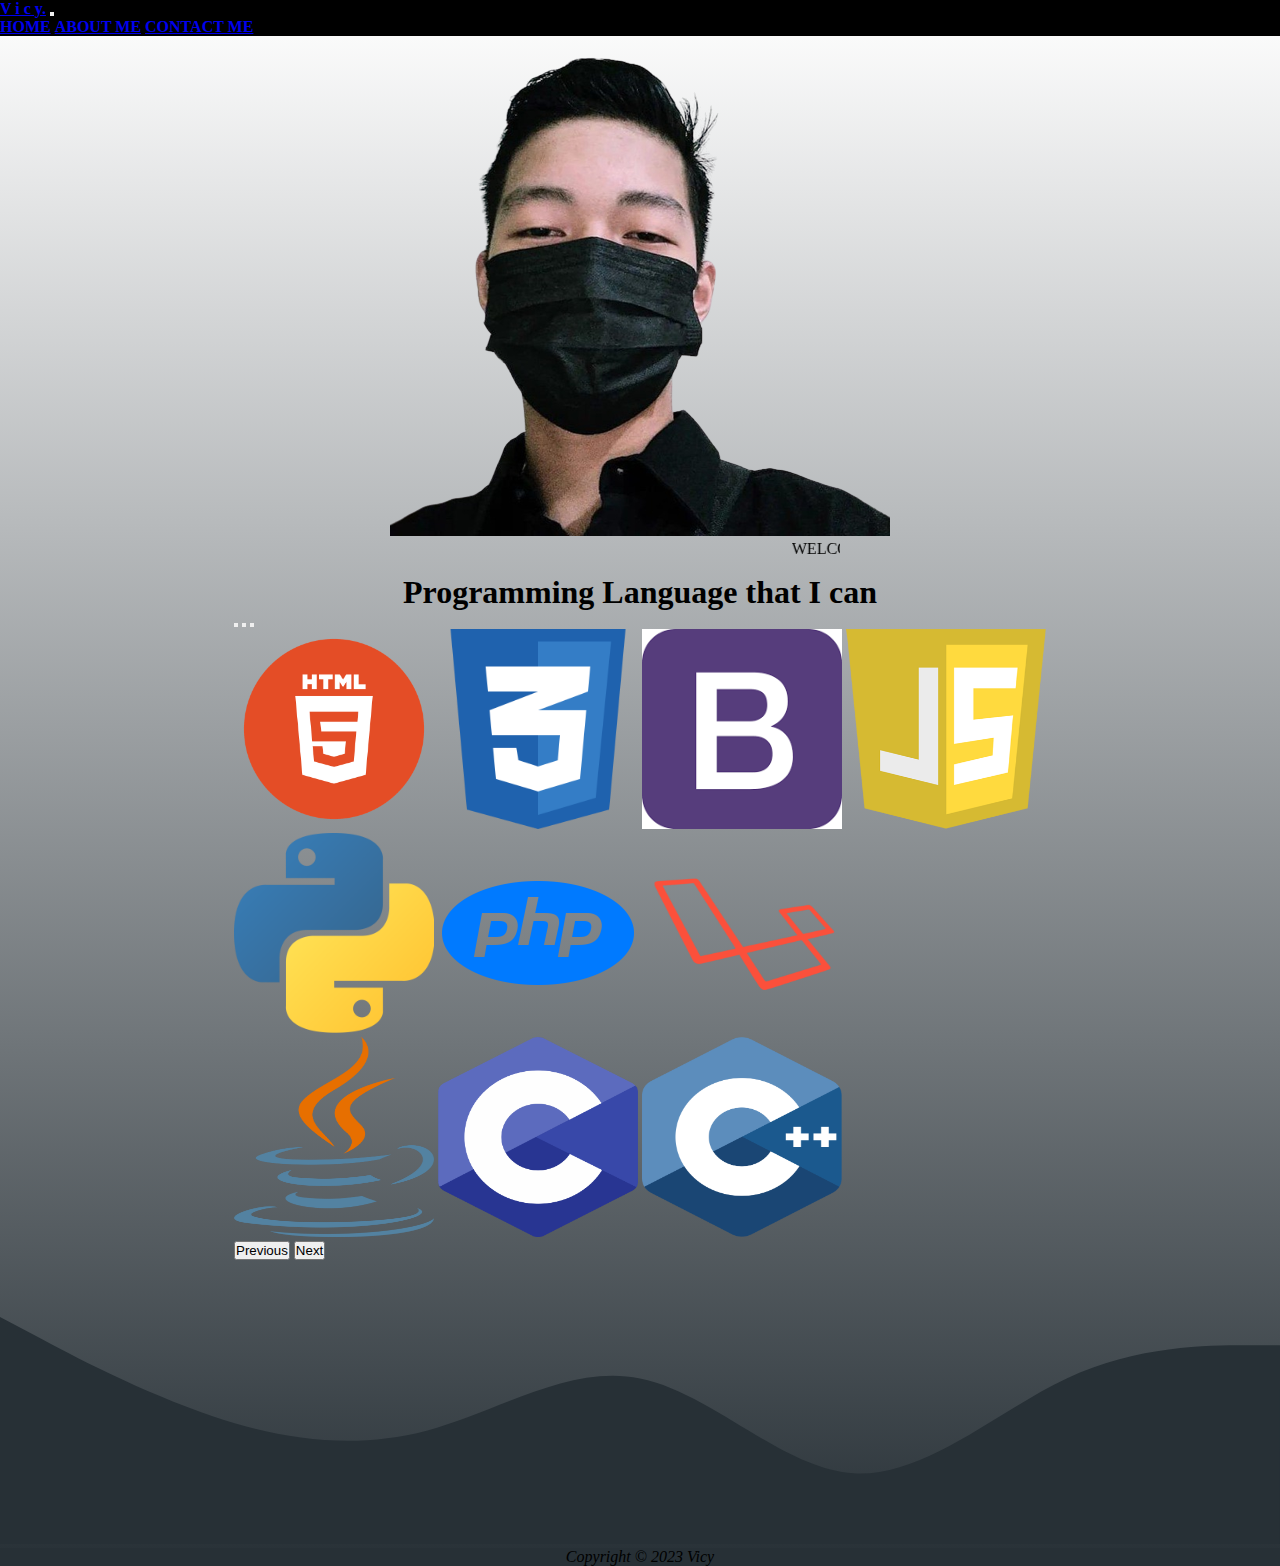
<file: index.html>
<!DOCTYPE html>
<html lang="en">
    <head>
      <meta charset="UTF-8">
      <meta http-equiv="X-UA-Compatible" content="IE=edge">
      <meta name="viewport" content="width=device-width, initial-scale=1.0">
        <title>Vicy</title>
        <link href="https://cdn.jsdelivr.net/npm/bootstrap@5.3.0-alpha1/dist/css/bootstrap.min.css" rel="stylesheet"
        integrity="sha384-GLhlTQ8iRABdZLl6O3oVMWSktQOp6b7In1Zl3/Jr59b6EGGoI1aFkw7cmDA6j6gD" crossorigin="anonymous">
    <link rel="stylesheet" href="style.css" />
    </head>
    <body>
        <div class="center">

        <!-- NAVIGATION BAR -->
        <nav class="navbar navbar-expand-lg bg-body-tertiary navbar-dark" data-bs-theme="dark">
            <div class="container-fluid">
              <a class="navbar-brand text-light" href="#"><b>V i c y.</b></a>
              <button class="navbar-toggler" type="button" data-bs-toggle="collapse" data-bs-target="#navbarNavAltMarkup" aria-controls="navbarNavAltMarkup" aria-expanded="false" aria-label="Toggle navigation">
                <span class="navbar-toggler-icon"></span>
              </button>
              <div class="collapse navbar-collapse justify-content-end" id="navbarNavAltMarkup">
                <div class="navbar-nav">
                  <a class="nav-link active text-light" aria-current="page" href="#"><b>HOME</b></a>
                  <a class="nav-link text-light" href="aboutme.html"><b>ABOUT ME</b></a>
                  <a class="nav-link text-light" href="contact.html"><b>CONTACT ME</b></a>
                </div>
              </div>
            </div>
          </nav>
        <!-- NAVIGATION BAR END -->
        <section class="sect1 justify-content-center align-items-top mt-1">
            <div class="container justify-content-center align-items-center">
                <div class="row justify-content-center align-items-center w-100">
                    <div class="col-md-6 text-left justify-content-start align-items-start text-center">
                      <img src="crowd.png" class="rounded-circle img-fluid">
                    </div>
                    <div class="col-md-6 text-dark">
                      <marquee width="90%" direction="left" height="30px">
                        <font face="MyHelvetica">WELCOME TO MY WEBSITE, I HOPE YOU ALL ENJOY IT</font>
                        </marquee>
                      </div>
                </div>
            </div>
        </section>
        <!-- CONTENT 1 -->
        <div class="cont2 align-items-center justify-content-center">
          <h1><font face="MyHelvetica">Programming Language that I can</font></h1>
          <div id="carouselExampleDark" class="carousel carousel-dark slide">
            <div class="carousel-indicators">
              <button type="button" data-bs-target="#carouselExampleDark" data-bs-slide-to="0" class="active" aria-current="true" aria-label="Slide 1"></button>
              <button type="button" data-bs-target="#carouselExampleDark" data-bs-slide-to="1" aria-label="Slide 2"></button>
              <button type="button" data-bs-target="#carouselExampleDark" data-bs-slide-to="2" aria-label="Slide 3"></button>
            </div>
            <div class="carousel-inner">
              <div class="carousel-item active" data-bs-interval="10000">
                <img src="html2.webp" class="rounded-circle " alt="yes" style="width: 200px; height: 200px;">
                <img src="css1.png" class="rounded-circle" alt="yes" style="width: 200px; height: 200px;">
                <img src="bootstrap.webp" class="rounded-circle" alt="yes" style="width: 200px; height: 200px;">
                <img src="js.png" class="rounded-circle" alt="yes" style="width: 200px; height: 200px;">
                <div class="carousel-caption d-none d-md-block">
                </div>
              </div>
              <div class="carousel-item" data-bs-interval="2000">
                <img src="python-icon.webp" class="rounded-circle" alt="yes" style="width: 200px; height: 200px;">
                <img src="php_PNG7.png" class="rounded-circle" alt="yes" style="width: 200px; height: 200px;">
                <img src="laravel.png" class="rounded-circle" alt="yes" style="width: 200px; height: 200px;">
                <div class="carousel-caption d-none d-md-block">
                </div>
              </div>
              <div class="carousel-item">
                <img src="java-logo-transparent-png.png" class="rounded-circle" alt="yes" style="width: 200px; height: 200px;">
                <img src="c.png" class="rounded-circle" alt="yes" style="width: 200px; height: 200px;">
                <img src="c++logo-png-transparent.png" class="rounded-circle" alt="yes" style="width: 200px; height: 200px;">
                <div class="carousel-caption d-none d-md-block">
                </div>
              </div>
            </div>
            <button class="carousel-control-prev" type="button" data-bs-target="#carouselExampleDark" data-bs-slide="prev">
              <span class="carousel-control-prev-icon" aria-hidden="true"></span>
              <span class="visually-hidden">Previous</span>
            </button>
            <button class="carousel-control-next" type="button" data-bs-target="#carouselExampleDark" data-bs-slide="next">
              <span class="carousel-control-next-icon" aria-hidden="true"></span>
              <span class="visually-hidden">Next</span>
            </button>
          </div>
        </div>
        <!-- CONTENT 1 END -->
        <div>
          <svg xmlns="http://www.w3.org/2000/svg" viewBox="0 0 1440 320"><path fill="#273036" fill-opacity="1" d="M0,64L40,85.3C80,107,160,149,240,176C320,203,400,213,480,192C560,171,640,117,720,133.3C800,149,880,235,960,240C1040,245,1120,171,1200,133.3C1280,96,1360,96,1400,96L1440,96L1440,320L1400,320C1360,320,1280,320,1200,320C1120,320,1040,320,960,320C880,320,800,320,720,320C640,320,560,320,480,320C400,320,320,320,240,320C160,320,80,320,40,320L0,320Z"></path></svg>
        </div>
                <!-- FOOTER -->
                <footer class="footer" style="background-color: #273036;">
                  <p><i><font face="MyHelvetica" class="text-light">Copyright © 2023 Vicy</font></i></p>
                </footer>
                <!-- FOOTER END -->
        <script src="https://cdn.jsdelivr.net/npm/bootstrap@5.3.0-alpha1/dist/js/bootstrap.bundle.min.js"
        integrity="sha384-w76AqPfDkMBDXo30jS1Sgez6pr3x5MlQ1ZAGC+nuZB+EYdgRZgiwxhTBTkF7CXvN"
        crossorigin="anonymous"></script>
    </body>
</html>
</file>
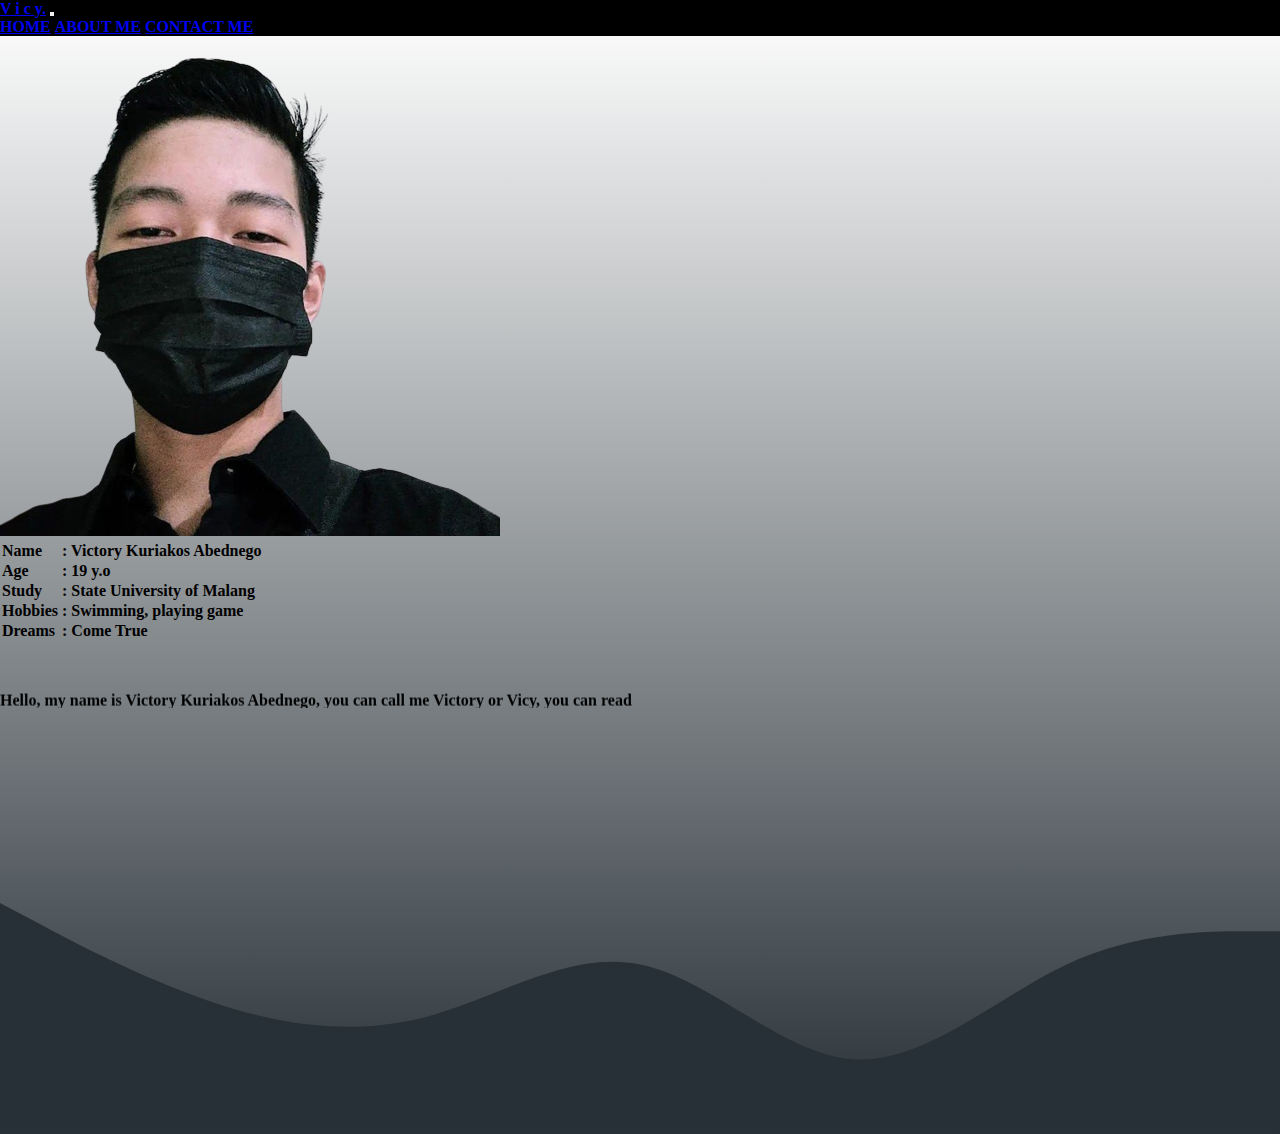
<file: aboutme.html>
<!DOCTYPE html>
<html>
    <head>
      <meta charset="UTF-8">
      <meta http-equiv="X-UA-Compatible" content="IE=edge">
      <meta name="viewport" content="width=device-width, initial-scale=1.0">
        <title>Vicy</title>
        <link href="https://cdn.jsdelivr.net/npm/bootstrap@5.3.0-alpha1/dist/css/bootstrap.min.css" rel="stylesheet"
        integrity="sha384-GLhlTQ8iRABdZLl6O3oVMWSktQOp6b7In1Zl3/Jr59b6EGGoI1aFkw7cmDA6j6gD" crossorigin="anonymous">
    <link rel="stylesheet" href="style.css" />
    </head>
    <body>
        <div class="center">
        <!-- NAVIGATION BAR -->
        <nav class="navbar navbar-expand-lg bg-body-tertiary navbar-dark bg-dark" data-bs-theme="dark">
            <div class="container-fluid">
              <a class="navbar-brand text-light" href="#"><b>V i c y.</b></a>
              <button class="navbar-toggler" type="button" data-bs-toggle="collapse" data-bs-target="#navbarNavAltMarkup" aria-controls="navbarNavAltMarkup" aria-expanded="false" aria-label="Toggle navigation">
                <span class="navbar-toggler-icon"></span>
              </button>
              <div class="collapse navbar-collapse justify-content-end" id="navbarNavAltMarkup">
                <div class="navbar-nav">
                  <a class="nav-link active text-light" aria-current="page" href="index.html"><b>HOME</b></a>
                  <a class="nav-link text-light" href="aboutme.html"><b>ABOUT ME</b></a>
                  <a class="nav-link text-light" href="contact.html"><b>CONTACT ME</b></a>
                </div>
              </div>
            </div>
          </nav>
        <!-- NAVIGATION BAR END -->
        <section class="sect2 d-flex justify-content-center align-items-top mt-1" style="flex-direction: column;">
            <div class="container">
                <div class="row justify-content-center align-items-center w-100">
                    <div class="col-md-6 text-center">
                        <img src="crowd.png" class="rounded-circle img-fluid">
                    </div>
                    <div class="col-md-6 text-dark">
                    <table class="text-dark">
                      <tr>
                        <td><font face="Chivo"><b>Name</b></font></td>
                        <td></td>
                        <td><font face="Chivo"><b>: Victory Kuriakos Abednego</b></font></td>
                      </tr>
                      <tr>
                        <td><font face="Chivo"><b>Age</b></font></td>
                        <td></td>
                        <td><font face="Chivo"><b>: 19 y.o</b></font></td>
                      </tr>
                      <tr>
                        <td><font face="Chivo"><b>Study</b></font></td>
                        <td></td>
                        <td><font face="Chivo"><b>: State University of Malang</b></font></td>
                      </tr>
                      <tr>
                        <td><font face="Chivo"><b>Hobbies</b></font></td>
                        <td></td>
                        <td><font face="Chivo"><b>: Swimming, playing game</b></font></td>
                      </tr>
                      <tr>
                        <td><font face="Chivo"><b>Dreams</b></font></td>
                        <td></td>
                        <td><font face="Chivo"><b>: Come True</b></font></td>
                      </tr>
                    </table>
                    <br><br><marquee width="50%" direction="up" scrollamount="2" height="30px">
                      <font face="Chivo"><b> Hello, my name is Victory Kuriakos Abednego, you can call me Victory or Vicy, you can read and know about my age and where i studied, i have skill to played game, and now i still learn to how to make better website.</font></b>
                      </marquee>
                    </div>
                </div>
            </div>
        </section>
        <svg xmlns="http://www.w3.org/2000/svg" viewBox="0 0 1440 320"><path fill="#273036" fill-opacity="1" d="M0,64L40,85.3C80,107,160,149,240,176C320,203,400,213,480,192C560,171,640,117,720,133.3C800,149,880,235,960,240C1040,245,1120,171,1200,133.3C1280,96,1360,96,1400,96L1440,96L1440,320L1400,320C1360,320,1280,320,1200,320C1120,320,1040,320,960,320C880,320,800,320,720,320C640,320,560,320,480,320C400,320,320,320,240,320C160,320,80,320,40,320L0,320Z"></path></svg>
        </div>
        <script src="https://cdn.jsdelivr.net/npm/bootstrap@5.3.0-alpha1/dist/js/bootstrap.bundle.min.js"
        integrity="sha384-w76AqPfDkMBDXo30jS1Sgez6pr3x5MlQ1ZAGC+nuZB+EYdgRZgiwxhTBTkF7CXvN"
        crossorigin="anonymous"></script>
    </body>
</html>
</file>
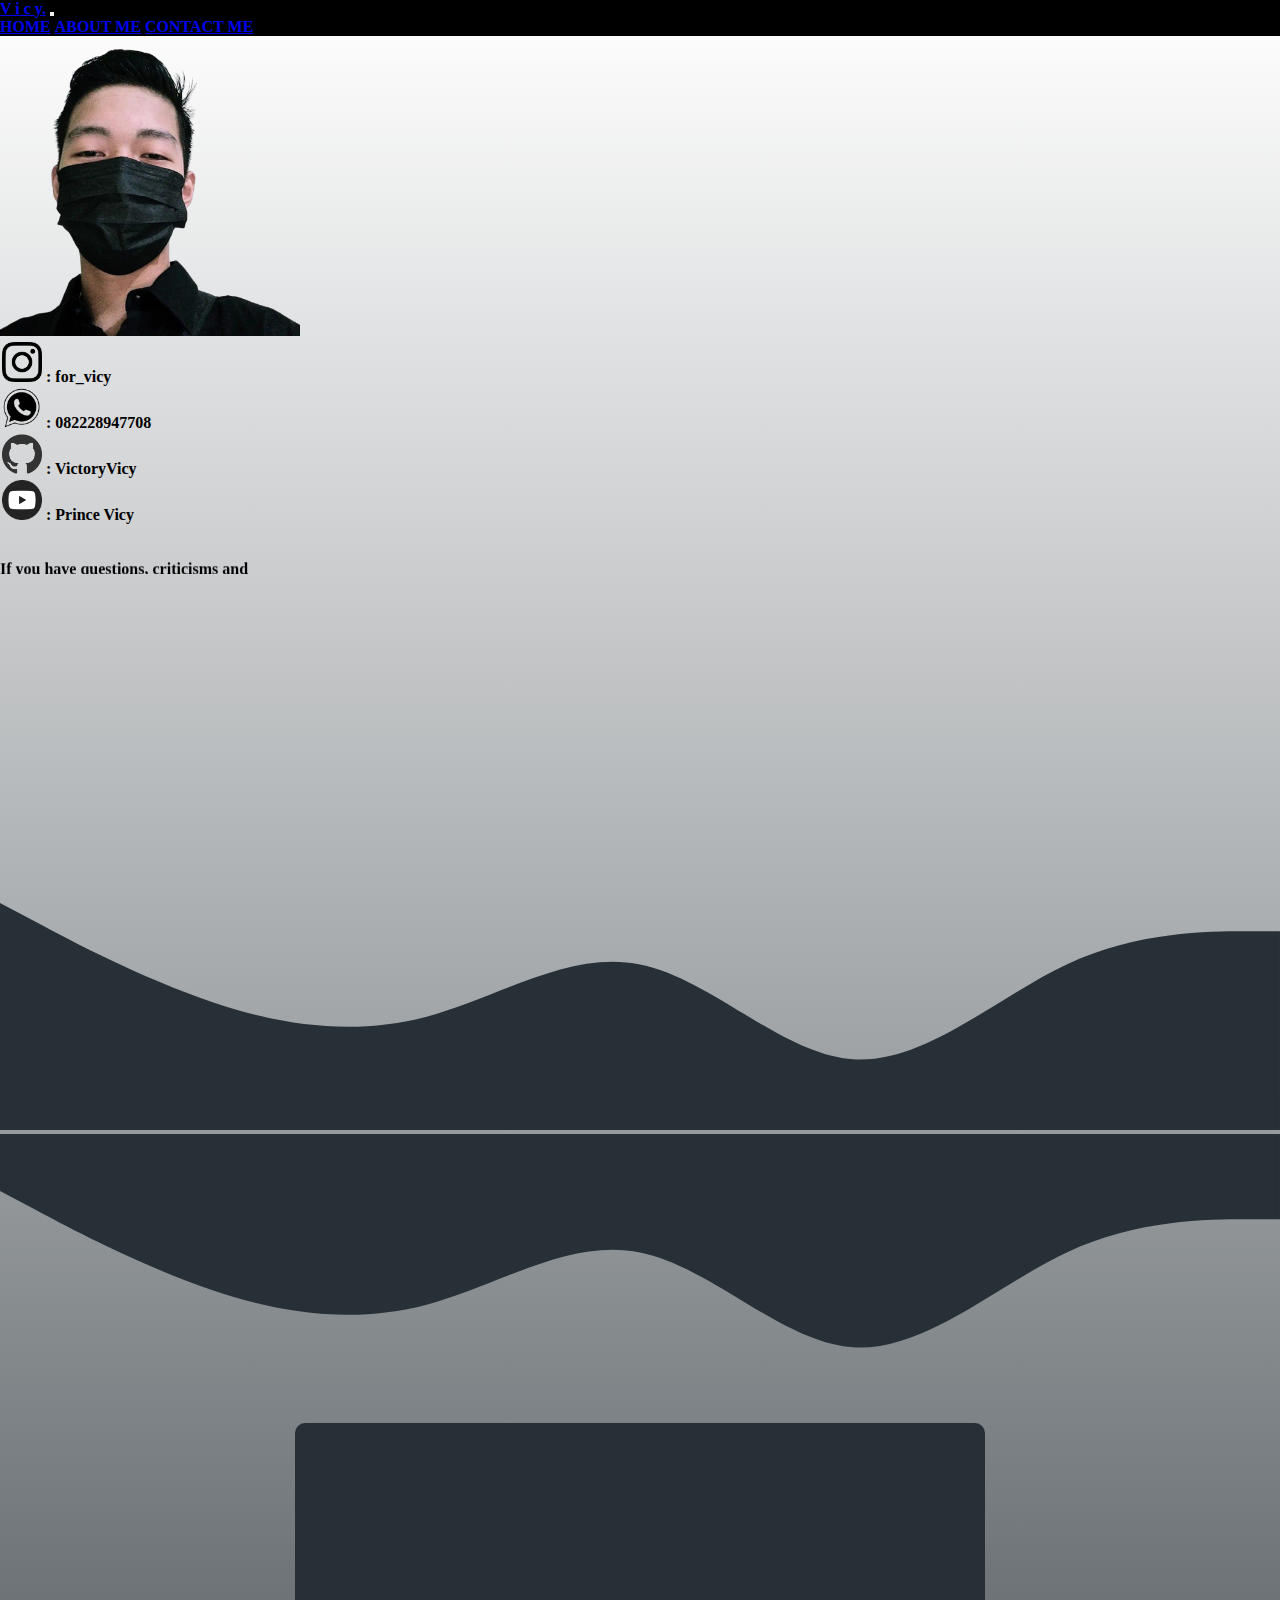
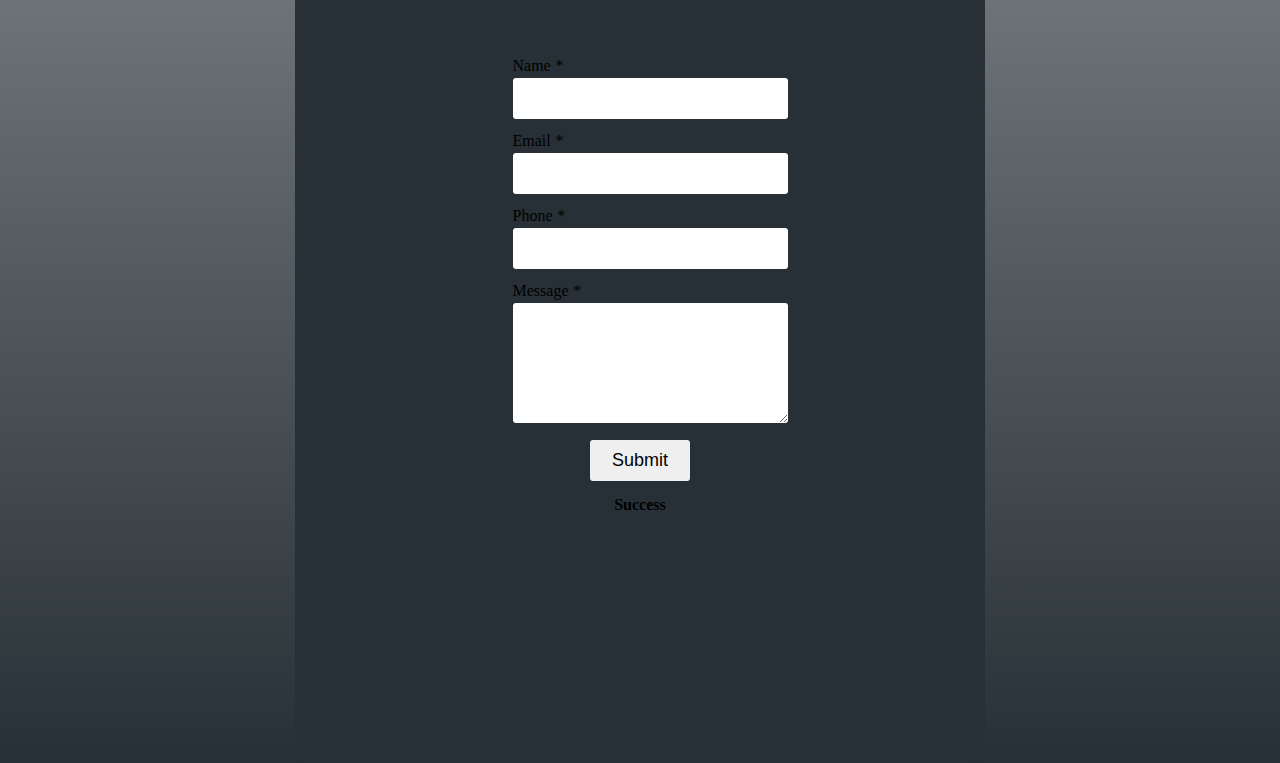
<file: contact.html>
<!DOCTYPE html>
<html>
    <head lang="en">
      <meta charset="UTF-8">
      <meta http-equiv="X-UA-Compatible" content="IE=edge">
      <meta name="viewport" content="width=device-width, initial-scale=1.0">
        <title>Vicy</title>
        <link href="https://cdn.jsdelivr.net/npm/bootstrap@5.3.0-alpha1/dist/css/bootstrap.min.css" rel="stylesheet"
        integrity="sha384-GLhlTQ8iRABdZLl6O3oVMWSktQOp6b7In1Zl3/Jr59b6EGGoI1aFkw7cmDA6j6gD" crossorigin="anonymous">
    <link rel="stylesheet" href="style.css" />
    </head>
    <body overflow="hidden">
        <div class="center">
        <!-- NAVIGATION BAR -->
        <nav class="navbar navbar-expand-lg bg-body-tertiary navbar-dark bg-dark" data-bs-theme="dark">
            <div class="container-fluid">
              <a class="navbar-brand text-light" href="#"><b>V i c y.</b></a>
              <button class="navbar-toggler" type="button" data-bs-toggle="collapse" data-bs-target="#navbarNavAltMarkup" aria-controls="navbarNavAltMarkup" aria-expanded="false" aria-label="Toggle navigation">
                <span class="navbar-toggler-icon"></span>
              </button>
              <div class="collapse navbar-collapse justify-content-end" id="navbarNavAltMarkup">
                <div class="navbar-nav">
                  <a class="nav-link active text-light" aria-current="page" href="index.html"><b>HOME</b></a>
                  <a class="nav-link text-light" href="aboutme.html"><b>ABOUT ME</b></a>
                  <a class="nav-link text-light" href="contact.html"><b>CONTACT ME</b></a>
                </div>
              </div>
            </div>
          </nav>
        <!-- NAVIGATION BAR END -->
        <section class="sect2 justify-content-center align-items-top mt-1">
            <div class="container justify-content-center align-items-center">
                <div class="row justify-content-center align-items-center">
                    <div class="col-md-6 justify-content-center align-items-center p-5">
                        <img src="crowd.png" class=" img-fluid rounded-circle " style="max-width: 300px;">
                    </div>
                    <div class="col-md-6 text-dark justify-content-center align-items-center">
                    <table>
                      <tr>
                        <td><a href="https://instagram.com/for_vicy?igshid=NTA5ZTk1NTc="><img src="igg.png" width="40px" height="40px"></a><font face="rambla"><b> : for_vicy</b></font></td>
                      </tr>
                      <tr>
                        <td><a href="https://wa.me/+6282228947708"><img src="wa.png" width="40px" height="40px"></a><font face="rambla"><b> : 082228947708</b></font></td>
                      </tr>
                      <tr>
                        <td><a href="https://github.com/VictoryVicy"><img src="github.png" width="40px" height="40px"></a><font face="rambla"><b> : VictoryVicy</b></font></td>
                      </tr>
                      <tr>
                        <td><a href="https://www.youtube.com/@Prince_Vicy"><img src="yt.png" width="40px" height="40px"></a><font face="rambla"><b> : Prince Vicy</b></font></td>
                      </tr>
                    </table><br>
                    <marquee width="50%" direction="up" scrollamount="2" height="30px">
                      <font face="Chivo"><b>If you have questions, criticisms and suggestions, please ask in the comments column below</font></b>
                      </marquee>
                    </div>

                      </div>
            </div>
        </section>
        <div style="width: 100%;">
          <svg xmlns="http://www.w3.org/2000/svg" viewBox="0 0 1440 320"><path fill="#273036" fill-opacity="1" d="M0,64L40,85.3C80,107,160,149,240,176C320,203,400,213,480,192C560,171,640,117,720,133.3C800,149,880,235,960,240C1040,245,1120,171,1200,133.3C1280,96,1360,96,1400,96L1440,96L1440,320L1400,320C1360,320,1280,320,1200,320C1120,320,1040,320,960,320C880,320,800,320,720,320C640,320,560,320,480,320C400,320,320,320,240,320C160,320,80,320,40,320L0,320Z"></path></svg>
          <svg xmlns="http://www.w3.org/2000/svg" viewBox="0 0 1440 320"><path fill="#273036" fill-opacity="1" d="M0,64L40,85.3C80,107,160,149,240,176C320,203,400,213,480,192C560,171,640,117,720,133.3C800,149,880,235,960,240C1040,245,1120,171,1200,133.3C1280,96,1360,96,1400,96L1440,96L1440,0L1400,0C1360,0,1280,0,1200,0C1120,0,1040,0,960,0C880,0,800,0,720,0C640,0,560,0,480,0C400,0,320,0,240,0C160,0,80,0,40,0L0,0Z"></path></svg>
          </div>
        </div>
        <!-- FORM -->
        <div class="form-container">
          <form onsubmit="sendEmail(); reset(); return false;">
            <div class="input-row">
              <label class="text-light">Name <em>*</em></label>
              <input type="text" name="UserName" id="name" required>
            </div>
            <div class="input-row">
              <label class="text-light">Email <em>*</em></label>
              <input type="email" name="UserEmail" id="email" required>
            </div>
            <div class="input-row">
              <label class="text-light">Phone <em>*</em></label>
              <input type="tel" name="UserPhone" id="phone" required>
            </div>
            <div class="input-row">
              <label class="text-light">Message <em>*</em></label>
              <textarea name="UserMessage" id="message" required></textarea>
            </div>
            <div class="input-row">
              <input type="submit" name="send" value="Submit" class="" id="sub" onclick="click()">
              <div class="success">
                <strong class="text-light d-none" id="succ">Success</strong>
              </div>
            </div>
          </form>
        </div>
        <!-- FORM END -->
        <script src="https://cdn.jsdelivr.net/npm/bootstrap@5.3.0-alpha1/dist/js/bootstrap.bundle.min.js"
        integrity="sha384-w76AqPfDkMBDXo30jS1Sgez6pr3x5MlQ1ZAGC+nuZB+EYdgRZgiwxhTBTkF7CXvN"
        crossorigin="anonymous">
      </script>
      <script src="https://smtpjs.com/v3/smtp.js"></script>
      <script>
        function sendEmail(){
          Email.send({
    SecureToken : "dea4f365-925b-4e00-9caf-df888eecfe8e",
    To : 'obed.noni99@gmail.com',
    From : document.getElementById("email").value,
    Subject : "New Form Email",
    Body : "Name: " + document.getElementById("name").value
        + "<br> Email: " + document.getElementById("email").value
        + "<br> Phone no: " + document.getElementById("phone").value
        + "<br> Message: " + document.getElementById("message").value
}).then(
  message => alert("Sent Message Successfully")
);
        }
      </script>
    </body>
</html>
</file>
<file: style.css>
*, 
html {
    margin: 0; 
    padding: 0;
}

body {
    background: linear-gradient(white, #273036);  
}

.navbar {
    background-color: black !important;
}

.desc {
    text-align: justify;
}


.sect1 {
    display: flex;
    justify-content: center;
    align-items: center;
    flex-direction: column;
}


.sect2 {
        display: flex;
        height: 90vh;
}

.sect3 {
    height: 100vh;
}

.cont1 {
    display: flex;
    justify-content: center;
    align-items: flex-end;
}
.cont2 {
    display: flex;
    justify-content: center;
    align-items: center;
    flex-direction: column;
}

.form-container {
width: 100%;
max-width: 650px;
margin:0 auto;
padding: 20px;
border-radius: 10px;
display: flex;
justify-content: space-around;
align-items: center;
min-height: 100vh;
background-color: #273036;
}

.input-row {
    margin-bottom: 10px;
}
.input-row label {
    display: block;
    margin-bottom: 3px;
}
.input-row input,
.input-row textarea{
    width: 100%;
    padding: 10px;
    border: 0;
    border-radius: 3px;
    outline: 0;
    margin-bottom: 3px;
    font-size: 18px;
}

.input-row textarea{
    height: 100px;
}
.input-row input[type="submit"]{
    width: 100px;
    display: block;
    margin:0 auto;
    text-align: center;
    cursor: pointer;
}

.success {
    padding: 5px 10px;
    text-align: center;
    border-radius: 3px;
    font-synthesis: 14px;
    margin-top: 10px;
}

.footer {
    display: flex;
    justify-content: center;
    align-items: center;
}
</file>
